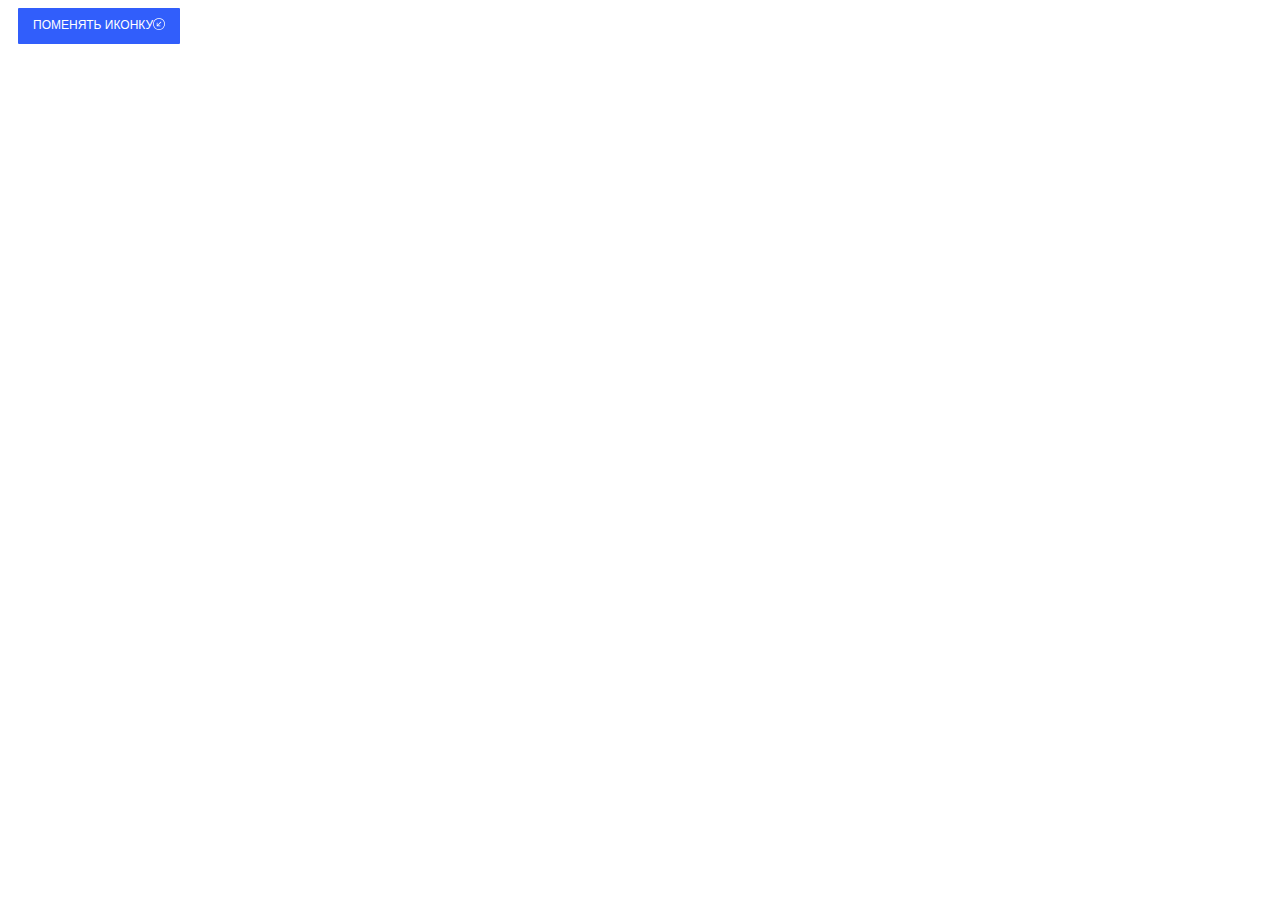
<file: C6.3. SVG/index.html>
<!DOCTYPE html>
<html lang="en">
<head>
    <meta charset="UTF-8">
    <meta name="viewport" content="width=device-width, initial-scale=1.0">
    <link rel="stylesheet" href="style.css">
    <title>Change svg icon</title>
</head>
<body>
    <button class="btn j-btn-test">
        <div class="btn-text">Поменять иконку</div>  
        <div class="btn-icon"></div> 
    </button>
    
    <script src="script.js"></script>
</body>
</html>
</file>
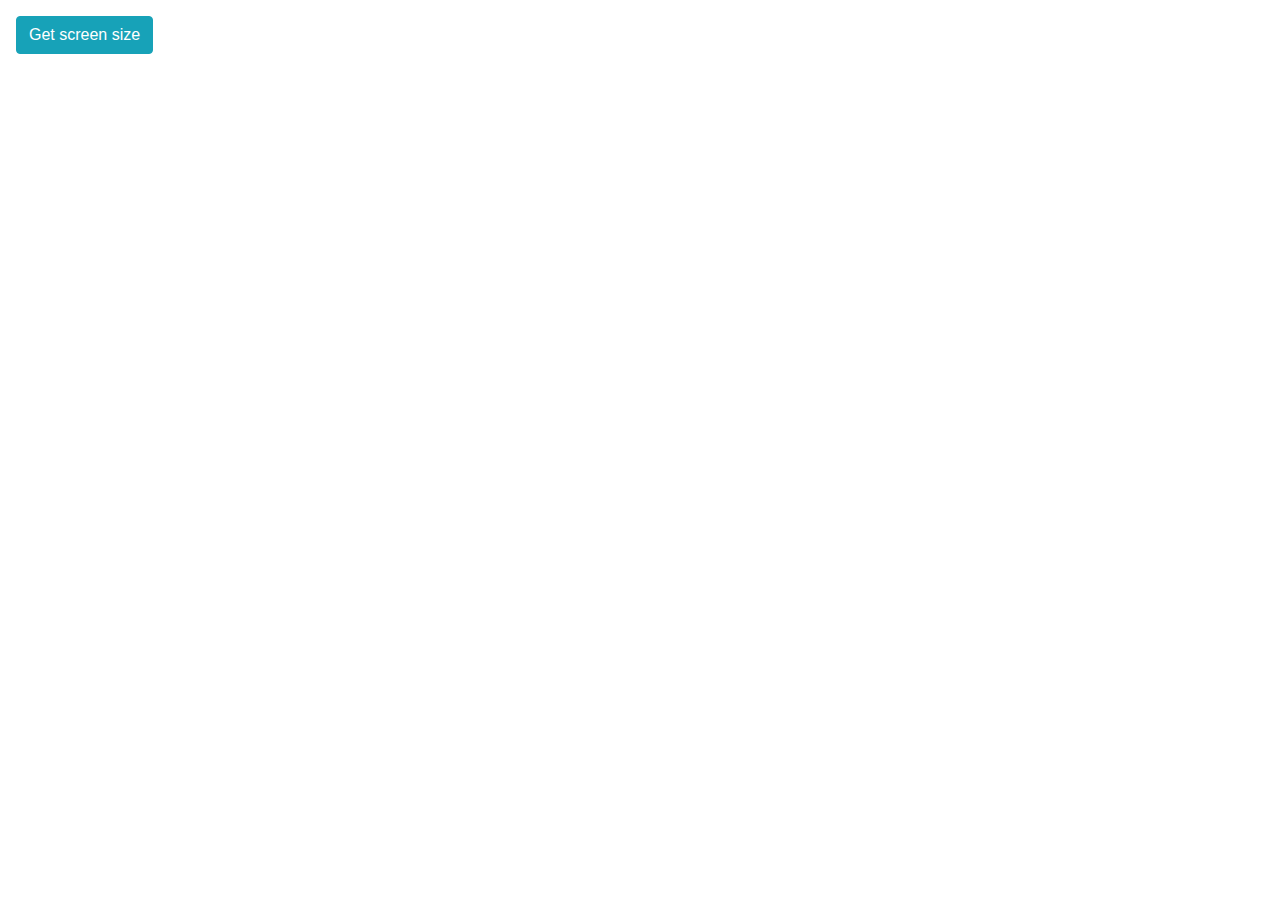
<file: С6.5. Screen size/index.html>
<!DOCTYPE html>
<html lang="en">
<head>
    <meta charset="UTF-8">
    <meta name="viewport" content="width=device-width, initial-scale=1.0">
    <link rel="stylesheet" href="https://stackpath.bootstrapcdn.com/bootstrap/4.5.2/css/bootstrap.min.css" integrity="sha384-JcKb8q3iqJ61gNV9KGb8thSsNjpSL0n8PARn9HuZOnIxN0hoP+VmmDGMN5t9UJ0Z" crossorigin="anonymous">
    <title>Get screen size</title>
</head>
<body>
    <button type="button" class="btn btn-info j-btn ml-3 mt-3">Get screen size</button>
    
    <script src="script.js"></script>
</body>
</html>
</file>
<file: C6.3. SVG/style.css>
.btn {
    padding: 0;
    background-color: transparent;
    border: none;
    outline: none;
    -webkit-tap-highlight-color: transparent;
    box-shadow: none;
    cursor: pointer;
    
    display: flex;
    margin: 5px 10px;
    padding: 10px 15px;
    border-radius: 1px;
    font-size: 12px;
    line-height: 15px;
    text-transform: uppercase;
    color: white;
    background: #315efb;
    transition: 0.3s;
  }

  .btn:hover {
    box-shadow: 0px 2px 8px 2px rgba(141,150,178,.3);
    transform: scale(1.05);
  }
  
  .btn_text {
    margin-right: 10px;
  }
  
  .btn_icon {
    width: 15px;
    height: 15px;
    font-size: 15px;
  }
</file>
